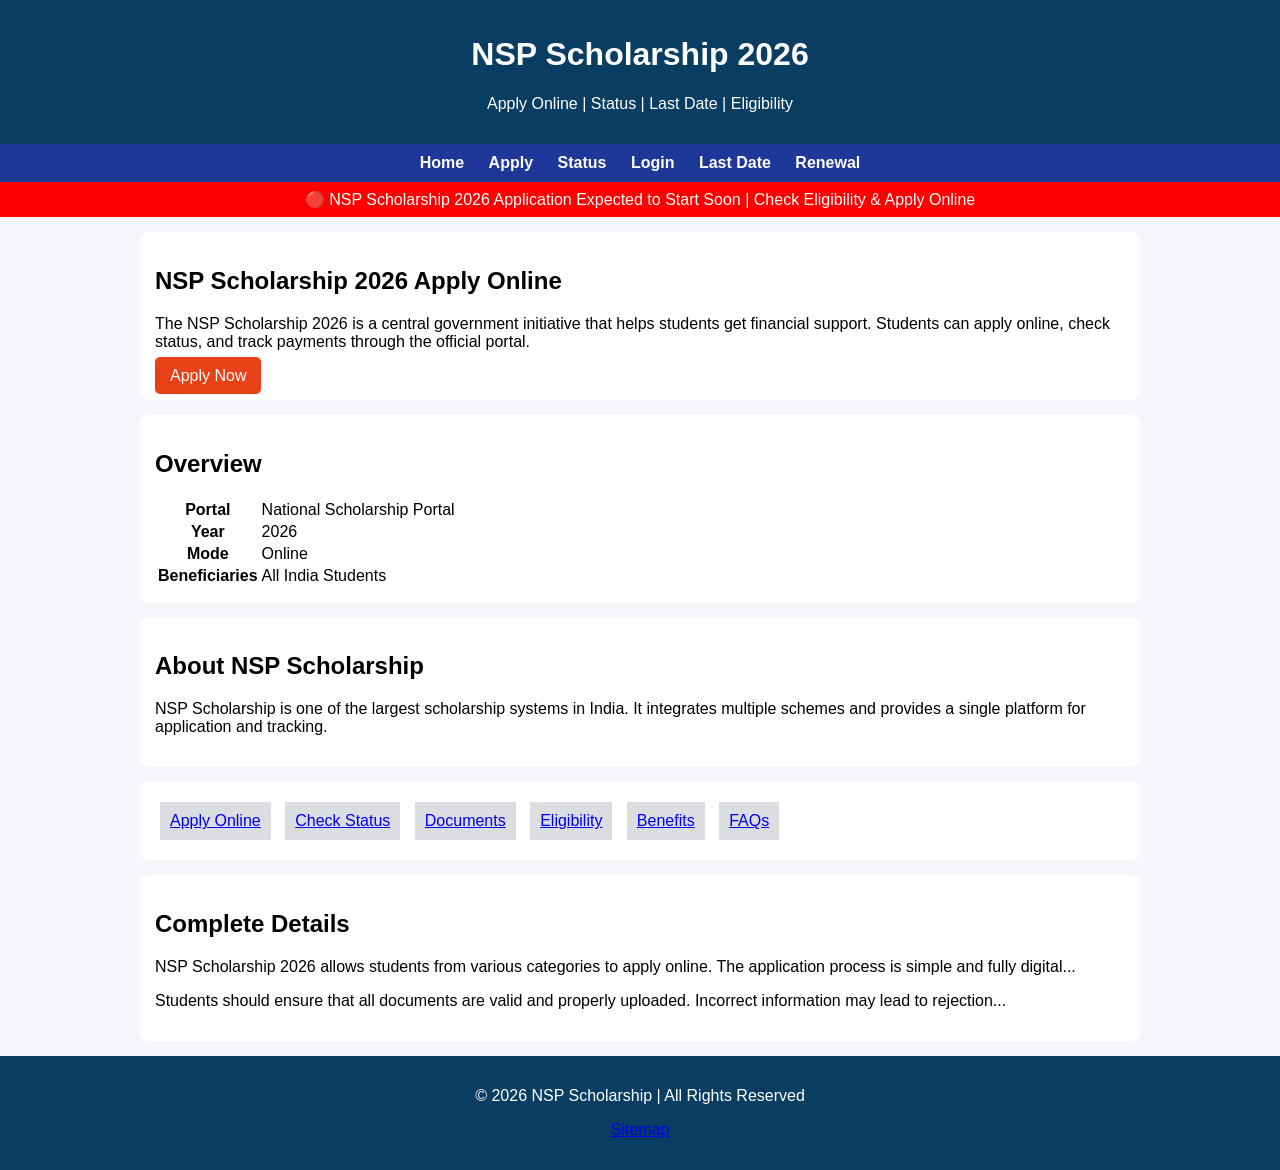
<file: index.html>
<!DOCTYPE html>
<html lang="en">
<head>

<meta charset="UTF-8">
<meta name="viewport" content="width=device-width, initial-scale=1.0">

<title>NSP Scholarship 2026 Apply Online, Status, Last Date, Eligibility</title>

<meta name="description" content="NSP Scholarship 2026 Apply Online, Last Date, Status Check, Eligibility, Documents and Complete Details.">

<link rel="canonical" href="https://nspscholarship2026.github.io/">

<link rel="stylesheet" href="style.css">

<!-- SCHEMA -->
<script type="application/ld+json">
{
 "@context": "https://schema.org",
 "@type": "WebSite",
 "name": "NSP Scholarship 2026",
 "url": "https://nspscholarship2026.github.io/"
}
</script>

</head>

<body>

<!-- HEADER -->
<header class="header">
  <h1>NSP Scholarship 2026</h1>
  <p>Apply Online | Status | Last Date | Eligibility</p>
</header>

<!-- NAVBAR -->
<nav class="nav">
  <a href="index.html">Home</a>
  <a href="apply.html">Apply</a>
  <a href="status.html">Status</a>
  <a href="login.html">Login</a>
  <a href="last-date.html">Last Date</a>
  <a href="renewal.html">Renewal</a>
</nav>

<!-- BREAKING NEWS BAR -->
<div class="ticker">
  🔴 NSP Scholarship 2026 Application Expected to Start Soon | Check Eligibility & Apply Online
</div>

<div class="container">

<!-- HERO -->
<div class="card hero">
  <h2>NSP Scholarship 2026 Apply Online</h2>
  <p>
  The NSP Scholarship 2026 is a central government initiative that helps students get financial support.
  Students can apply online, check status, and track payments through the official portal.
  </p>
  <a class="btn" href="apply.html">Apply Now</a>
</div>

<!-- OVERVIEW TABLE -->
<div class="card">
<h2>Overview</h2>
<table>
<tr><th>Portal</th><td>National Scholarship Portal</td></tr>
<tr><th>Year</th><td>2026</td></tr>
<tr><th>Mode</th><td>Online</td></tr>
<tr><th>Beneficiaries</th><td>All India Students</td></tr>
</table>
</div>

<!-- CONTENT BLOCK -->
<div class="card">
<h2>About NSP Scholarship</h2>
<p>
NSP Scholarship is one of the largest scholarship systems in India. It integrates multiple schemes and provides a single platform for application and tracking.
</p>
</div>

<!-- INTERNAL LINKS GRID -->
<div class="card grid">
<a href="apply.html">Apply Online</a>
<a href="status.html">Check Status</a>
<a href="documents.html">Documents</a>
<a href="eligibility.html">Eligibility</a>
<a href="benefits.html">Benefits</a>
<a href="faq.html">FAQs</a>
</div>

<!-- LONG CONTENT -->
<div class="card">
<h2>Complete Details</h2>
<p>
NSP Scholarship 2026 allows students from various categories to apply online. The application process is simple and fully digital...
</p>
<p>
Students should ensure that all documents are valid and properly uploaded. Incorrect information may lead to rejection...
</p>
</div>

</div>

<!-- FOOTER -->
<footer class="footer">
<p>© 2026 NSP Scholarship | All Rights Reserved</p>
<p><a href="sitemap.xml">Sitemap</a></p>
</footer>

</body>
</html>
</file>
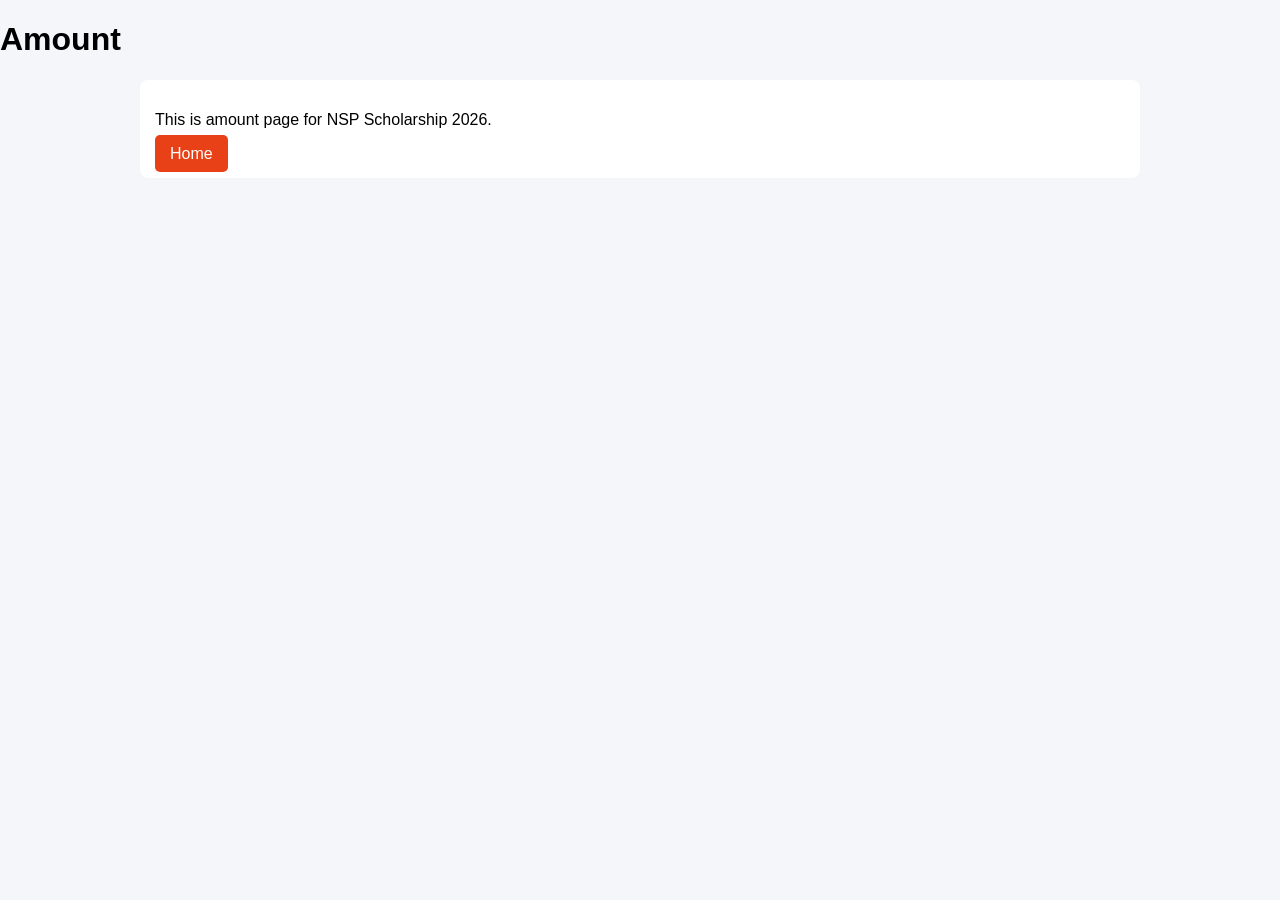
<file: amount.html>
<!DOCTYPE html>
<html>
<head>
<title>Amount NSP Scholarship 2026</title>
<link rel="stylesheet" href="style.css">
</head>
<body>
<header><h1>Amount</h1></header>
<div class="container">
<div class="card">
<p>This is amount page for NSP Scholarship 2026.</p>
<a class="btn" href="index.html">Home</a>
</div>
</div>
</body>
</html>
</file>
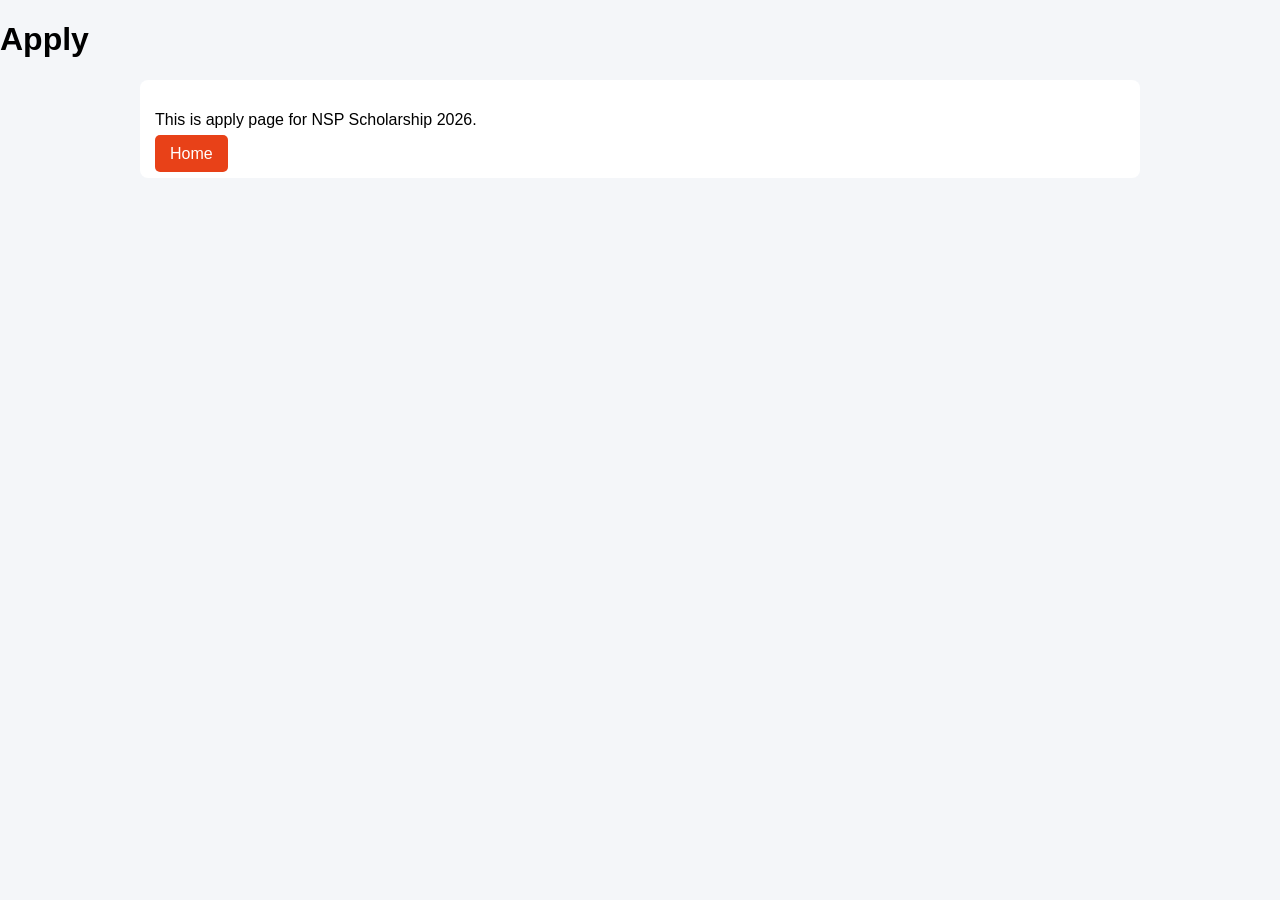
<file: apply.html>
<!DOCTYPE html>
<html>
<head>
<title>Apply NSP Scholarship 2026</title>
<link rel="stylesheet" href="style.css">
</head>
<body>
<header><h1>Apply</h1></header>
<div class="container">
<div class="card">
<p>This is apply page for NSP Scholarship 2026.</p>
<a class="btn" href="index.html">Home</a>
</div>
</div>
</body>
</html>
</file>
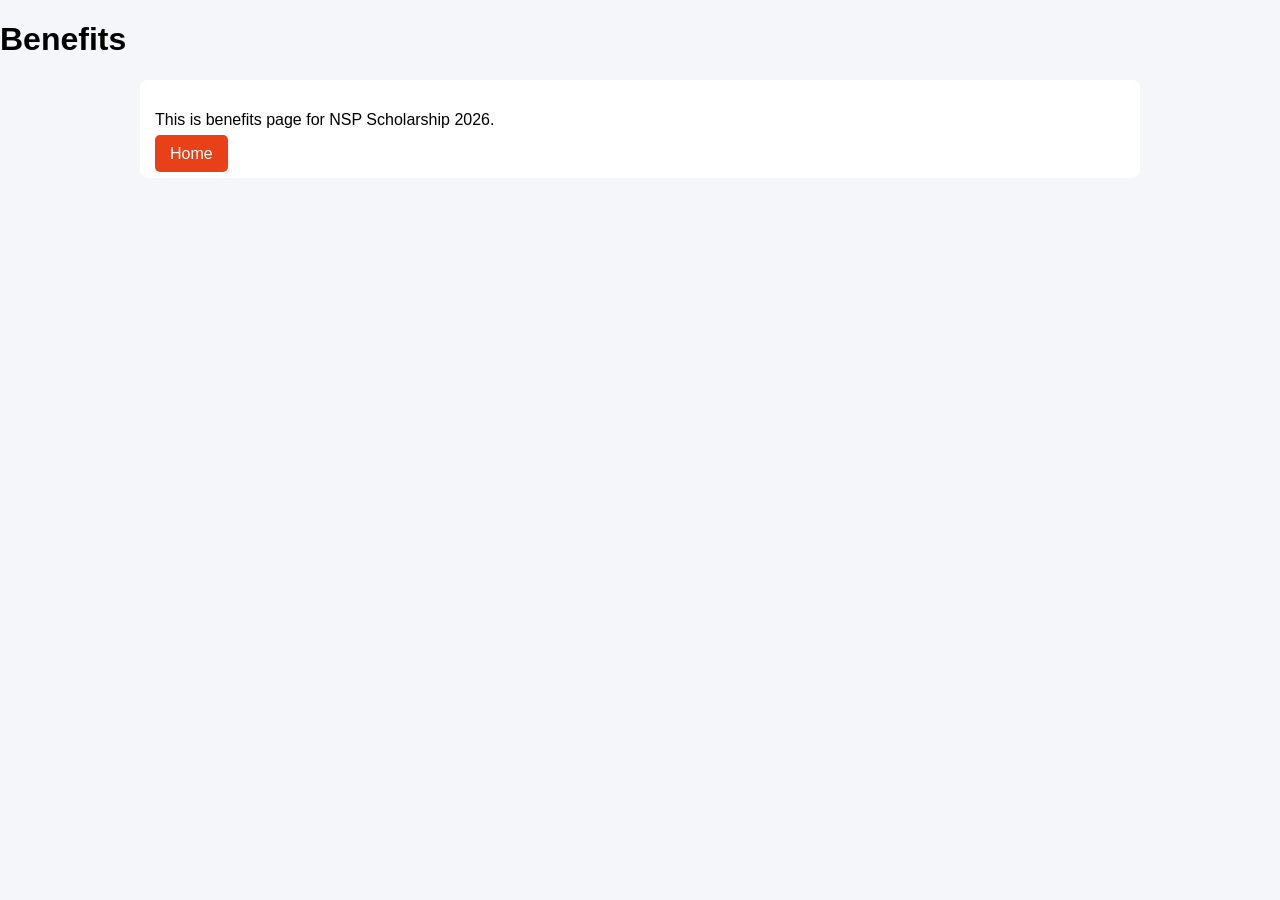
<file: benefits.html>
<!DOCTYPE html>
<html>
<head>
<title>Benefits NSP Scholarship 2026</title>
<link rel="stylesheet" href="style.css">
</head>
<body>
<header><h1>Benefits</h1></header>
<div class="container">
<div class="card">
<p>This is benefits page for NSP Scholarship 2026.</p>
<a class="btn" href="index.html">Home</a>
</div>
</div>
</body>
</html>
</file>
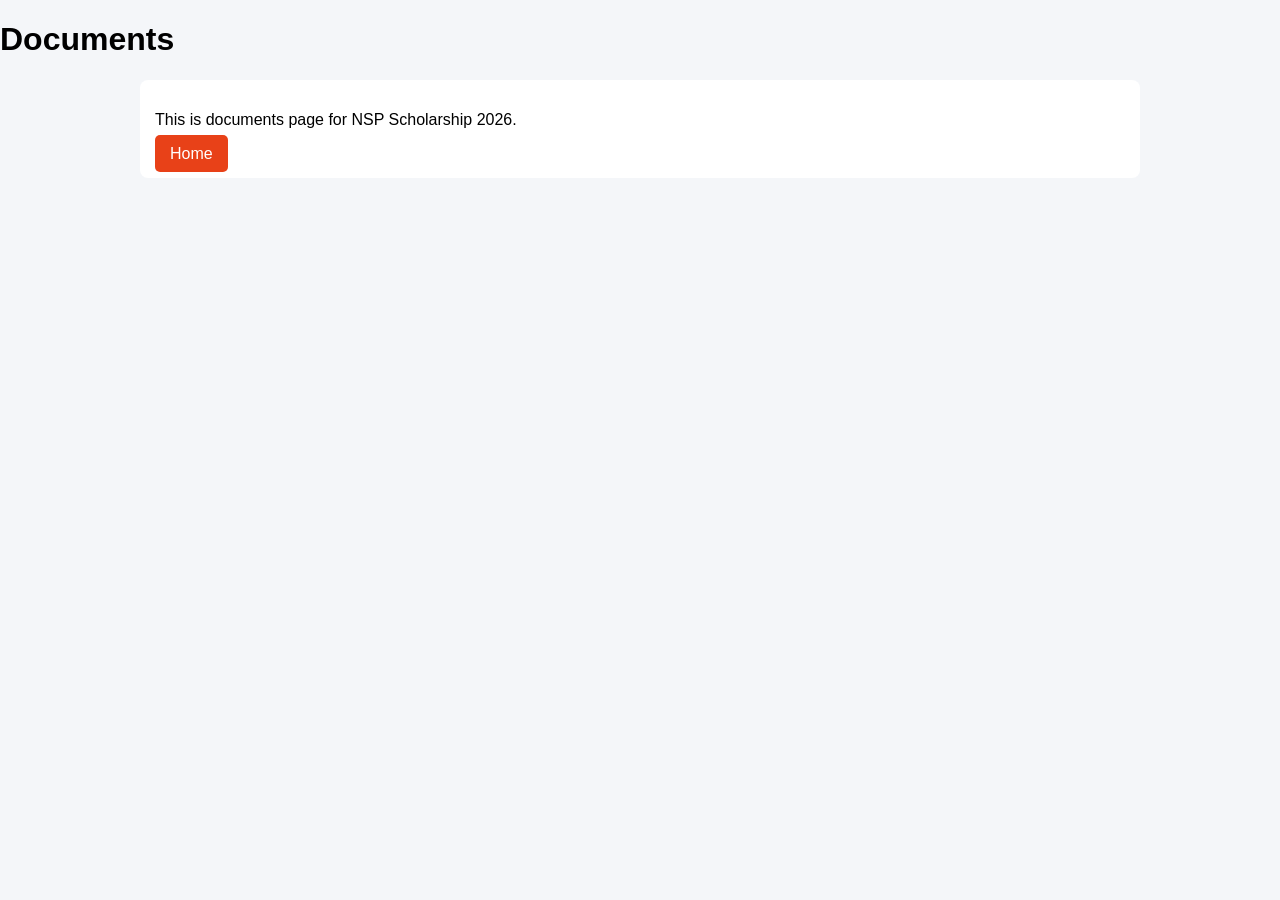
<file: documents.html>
<!DOCTYPE html>
<html>
<head>
<title>Documents NSP Scholarship 2026</title>
<link rel="stylesheet" href="style.css">
</head>
<body>
<header><h1>Documents</h1></header>
<div class="container">
<div class="card">
<p>This is documents page for NSP Scholarship 2026.</p>
<a class="btn" href="index.html">Home</a>
</div>
</div>
</body>
</html>
</file>
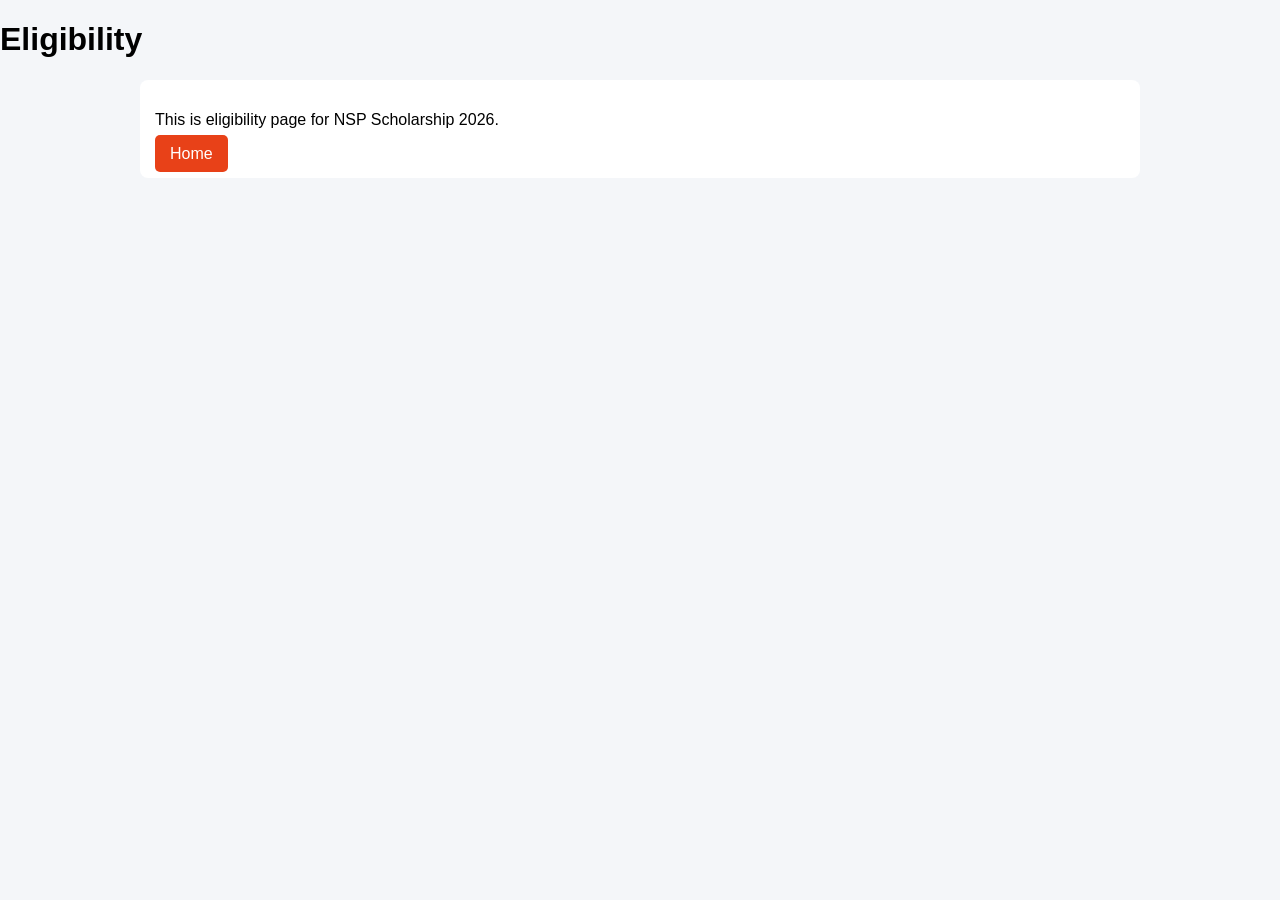
<file: eligibility.html>
<!DOCTYPE html>
<html>
<head>
<title>Eligibility NSP Scholarship 2026</title>
<link rel="stylesheet" href="style.css">
</head>
<body>
<header><h1>Eligibility</h1></header>
<div class="container">
<div class="card">
<p>This is eligibility page for NSP Scholarship 2026.</p>
<a class="btn" href="index.html">Home</a>
</div>
</div>
</body>
</html>
</file>
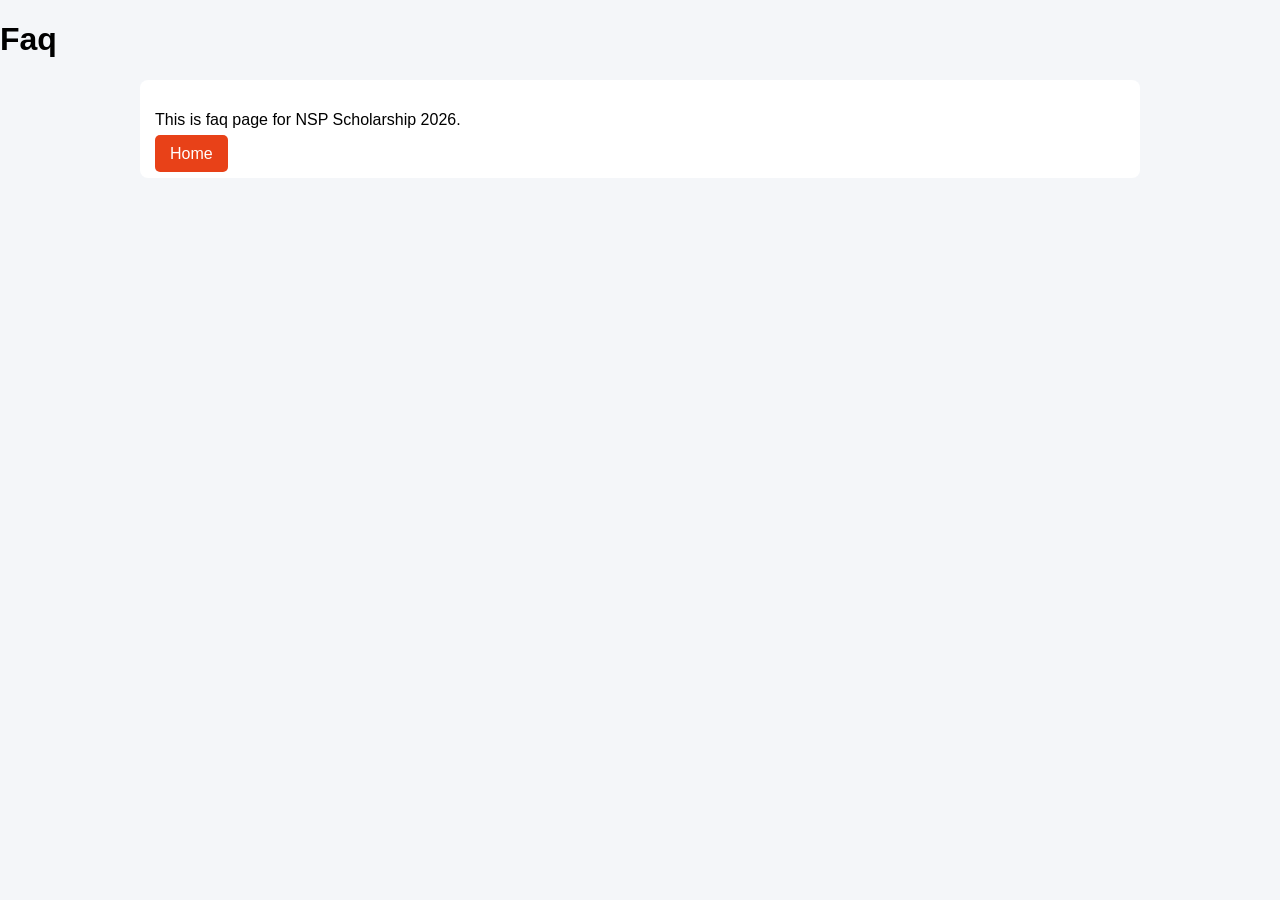
<file: faq.html>
<!DOCTYPE html>
<html>
<head>
<title>Faq NSP Scholarship 2026</title>
<link rel="stylesheet" href="style.css">
</head>
<body>
<header><h1>Faq</h1></header>
<div class="container">
<div class="card">
<p>This is faq page for NSP Scholarship 2026.</p>
<a class="btn" href="index.html">Home</a>
</div>
</div>
</body>
</html>
</file>
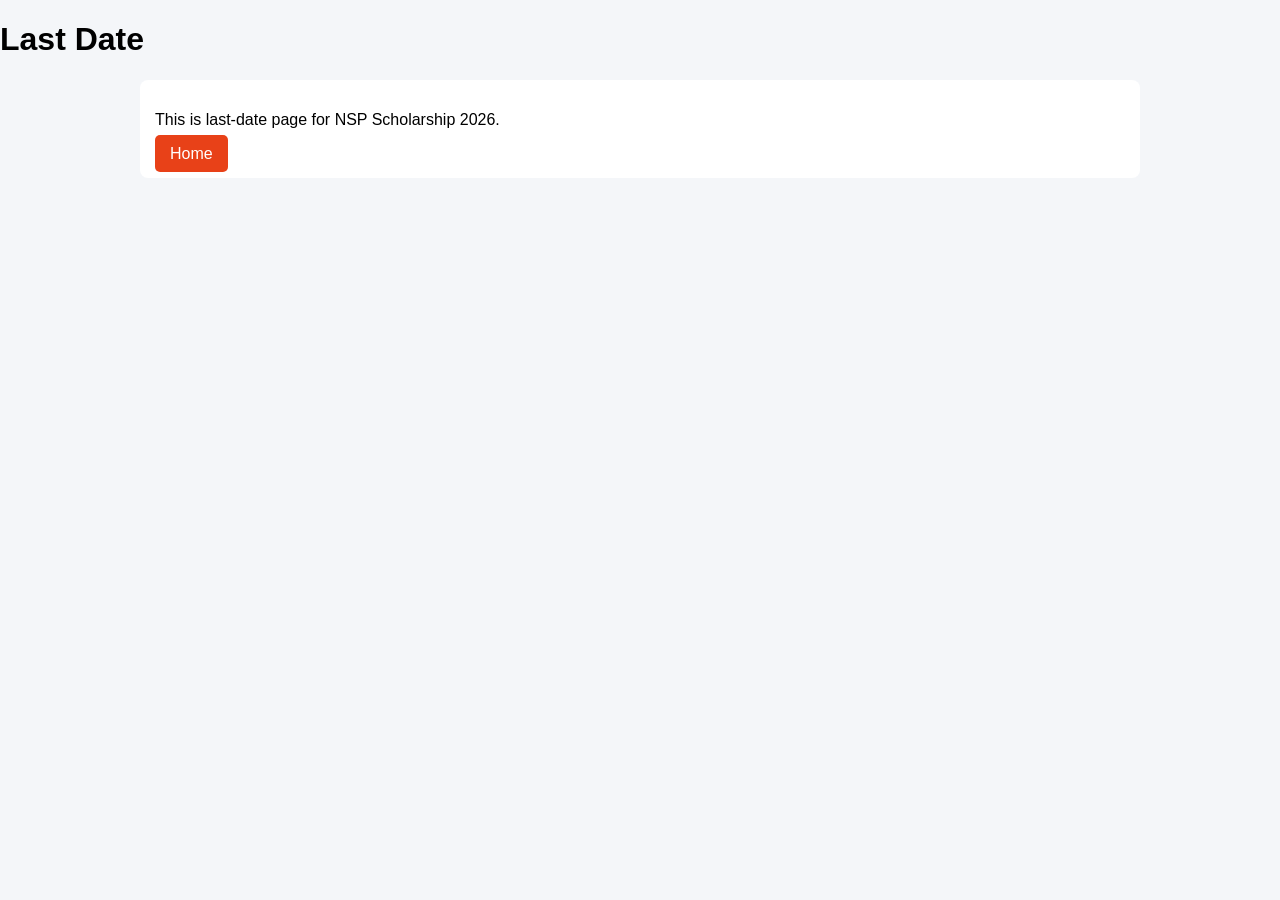
<file: last-date.html>
<!DOCTYPE html>
<html>
<head>
<title>Last Date NSP Scholarship 2026</title>
<link rel="stylesheet" href="style.css">
</head>
<body>
<header><h1>Last Date</h1></header>
<div class="container">
<div class="card">
<p>This is last-date page for NSP Scholarship 2026.</p>
<a class="btn" href="index.html">Home</a>
</div>
</div>
</body>
</html>
</file>
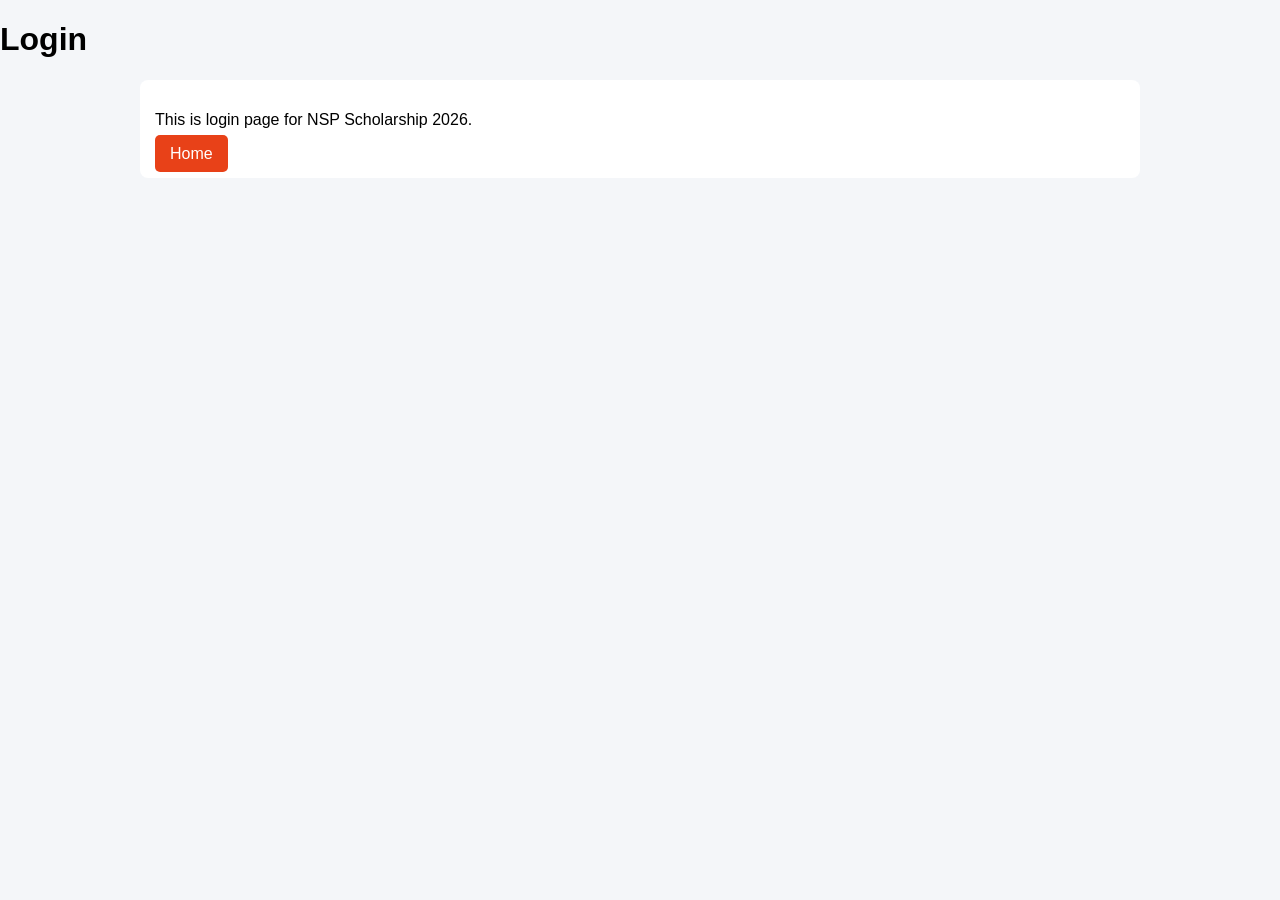
<file: login.html>
<!DOCTYPE html>
<html>
<head>
<title>Login NSP Scholarship 2026</title>
<link rel="stylesheet" href="style.css">
</head>
<body>
<header><h1>Login</h1></header>
<div class="container">
<div class="card">
<p>This is login page for NSP Scholarship 2026.</p>
<a class="btn" href="index.html">Home</a>
</div>
</div>
</body>
</html>
</file>
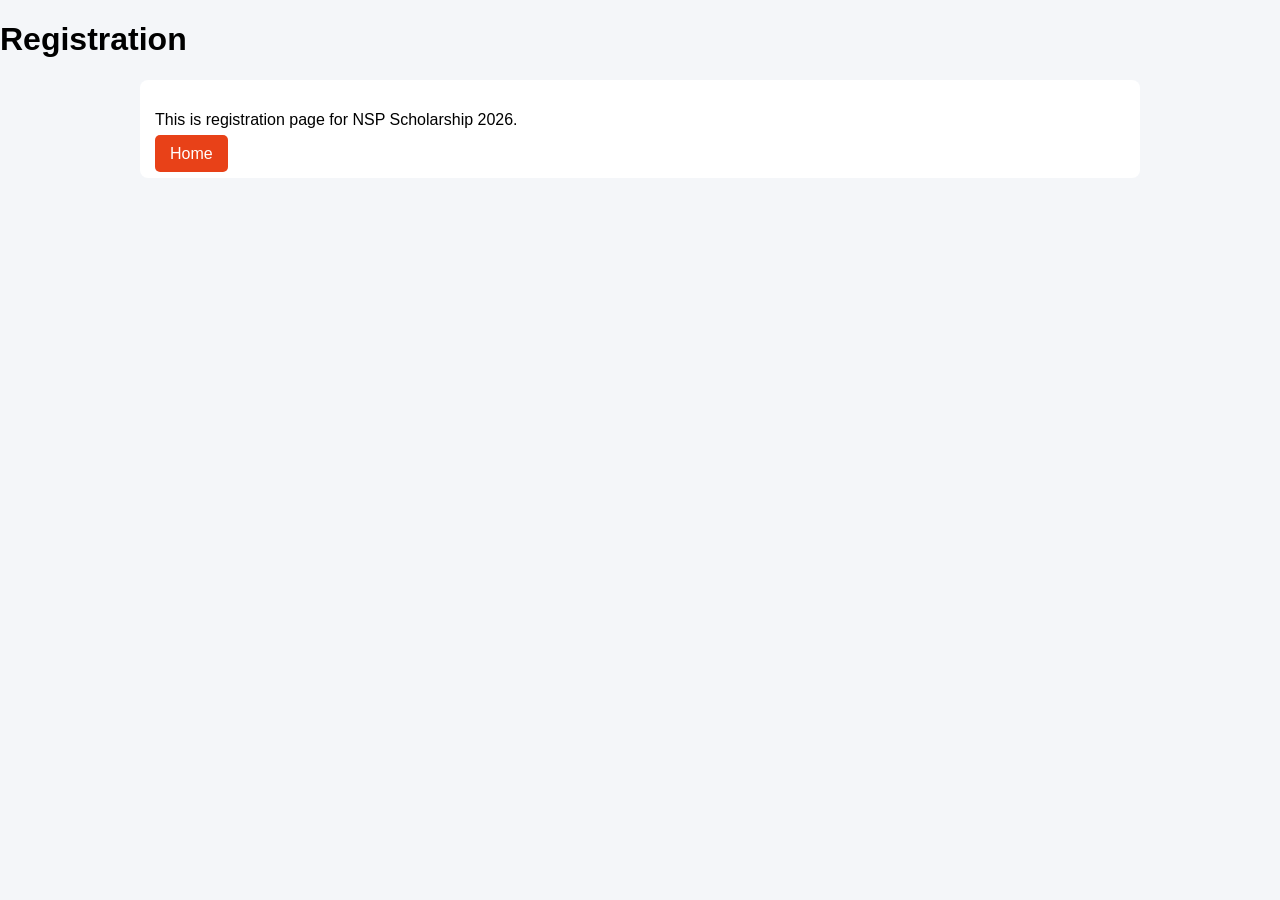
<file: registration.html>
<!DOCTYPE html>
<html>
<head>
<title>Registration NSP Scholarship 2026</title>
<link rel="stylesheet" href="style.css">
</head>
<body>
<header><h1>Registration</h1></header>
<div class="container">
<div class="card">
<p>This is registration page for NSP Scholarship 2026.</p>
<a class="btn" href="index.html">Home</a>
</div>
</div>
</body>
</html>
</file>
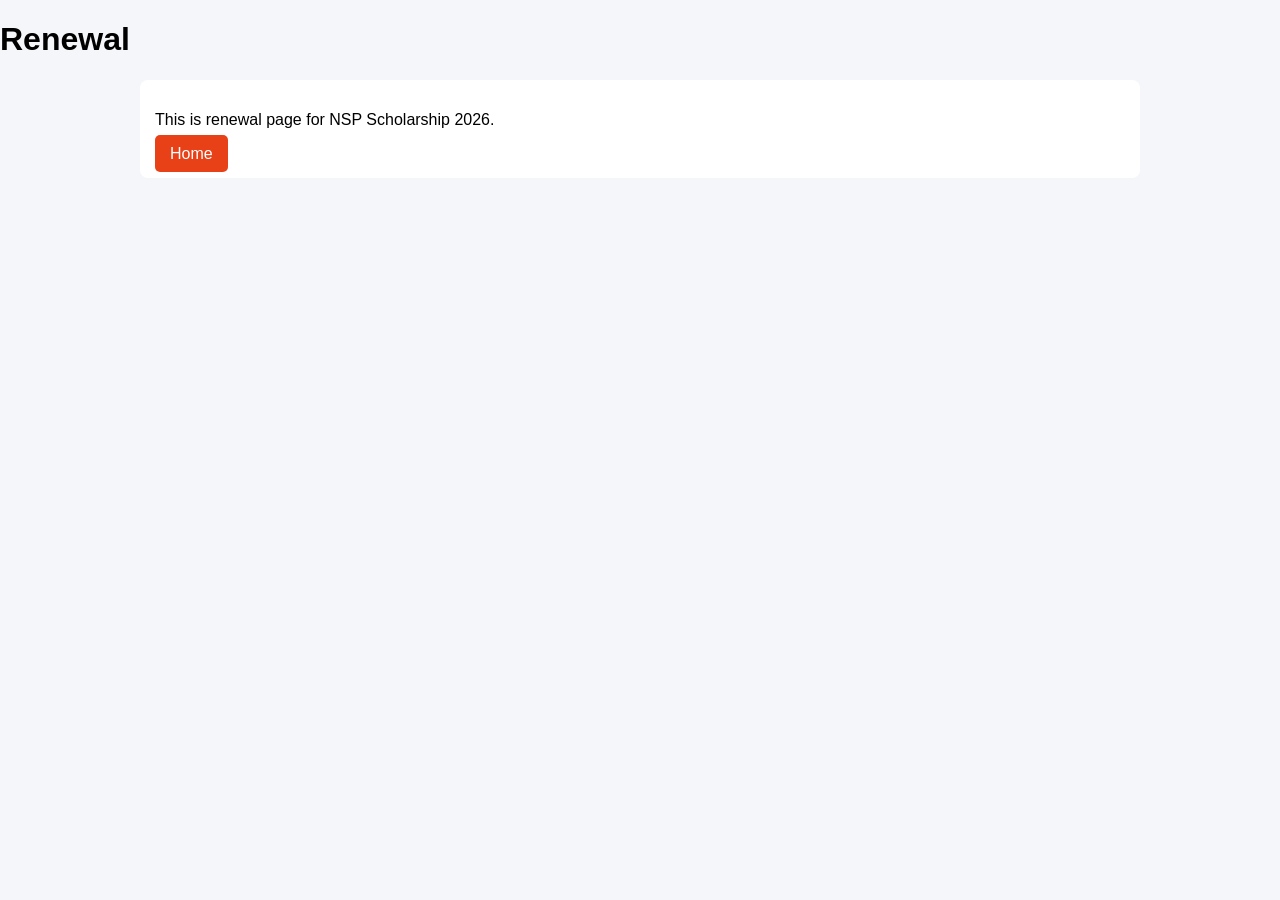
<file: renewal.html>
<!DOCTYPE html>
<html>
<head>
<title>Renewal NSP Scholarship 2026</title>
<link rel="stylesheet" href="style.css">
</head>
<body>
<header><h1>Renewal</h1></header>
<div class="container">
<div class="card">
<p>This is renewal page for NSP Scholarship 2026.</p>
<a class="btn" href="index.html">Home</a>
</div>
</div>
</body>
</html>
</file>
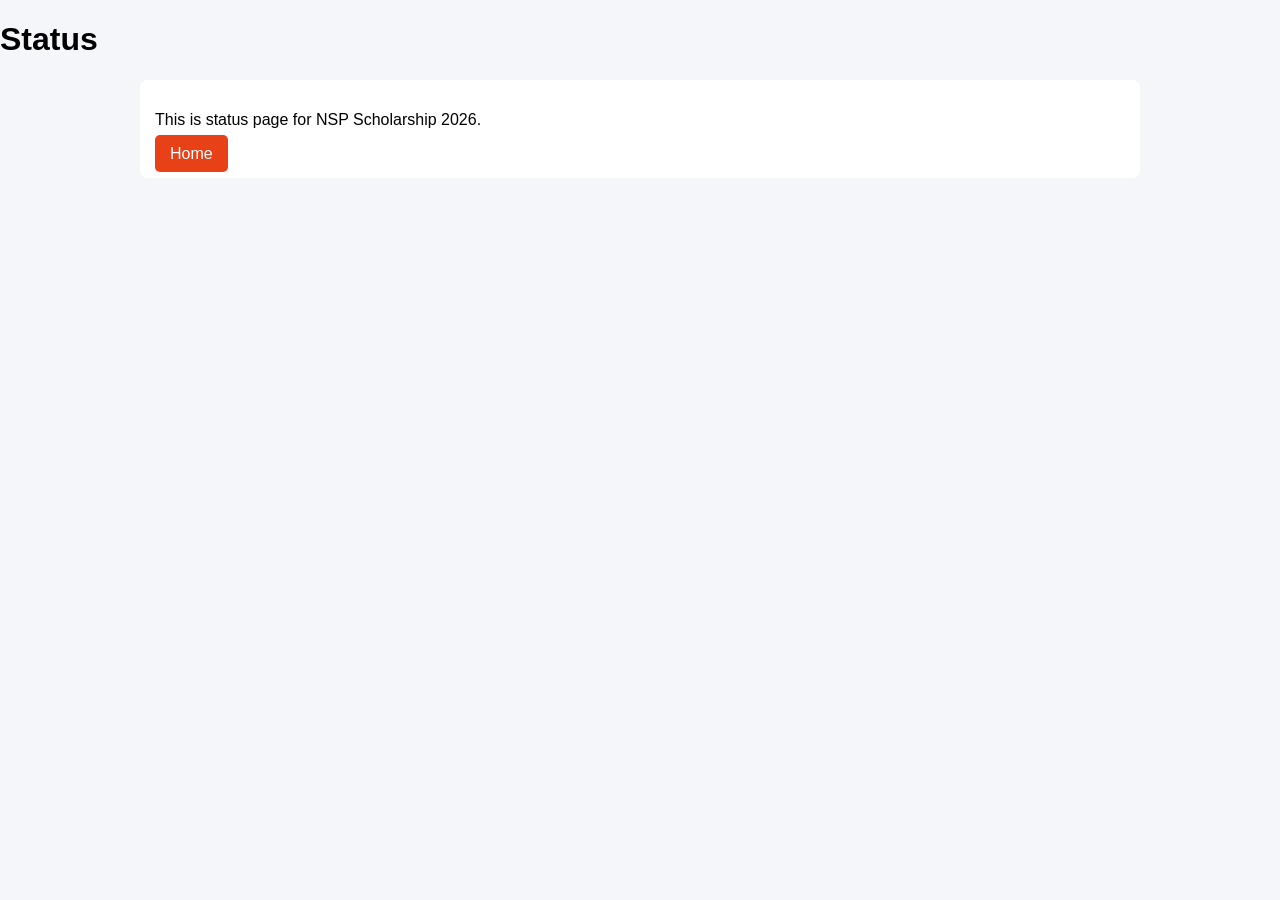
<file: status.html>
<!DOCTYPE html>
<html>
<head>
<title>Status NSP Scholarship 2026</title>
<link rel="stylesheet" href="style.css">
</head>
<body>
<header><h1>Status</h1></header>
<div class="container">
<div class="card">
<p>This is status page for NSP Scholarship 2026.</p>
<a class="btn" href="index.html">Home</a>
</div>
</div>
</body>
</html>
</file>
<file: style.css>
body {font-family:Arial;margin:0;background:#f4f6f9;}
.header {background:#0a3d62;color:#fff;text-align:center;padding:15px;}
.nav {background:#1e3799;text-align:center;padding:10px;}
.nav a {color:#fff;margin:10px;text-decoration:none;font-weight:bold;}
.ticker {background:red;color:#fff;padding:8px;text-align:center;}
.container {width:90%;max-width:1000px;margin:auto;}
.card {background:#fff;padding:15px;margin:15px 0;border-radius:8px;}
.btn {background:#e84118;color:#fff;padding:10px 15px;text-decoration:none;border-radius:5px;}
.grid a {display:inline-block;margin:5px;padding:10px;background:#dcdde1;}
.footer {background:#0a3d62;color:#fff;text-align:center;padding:15px;}
</file>
